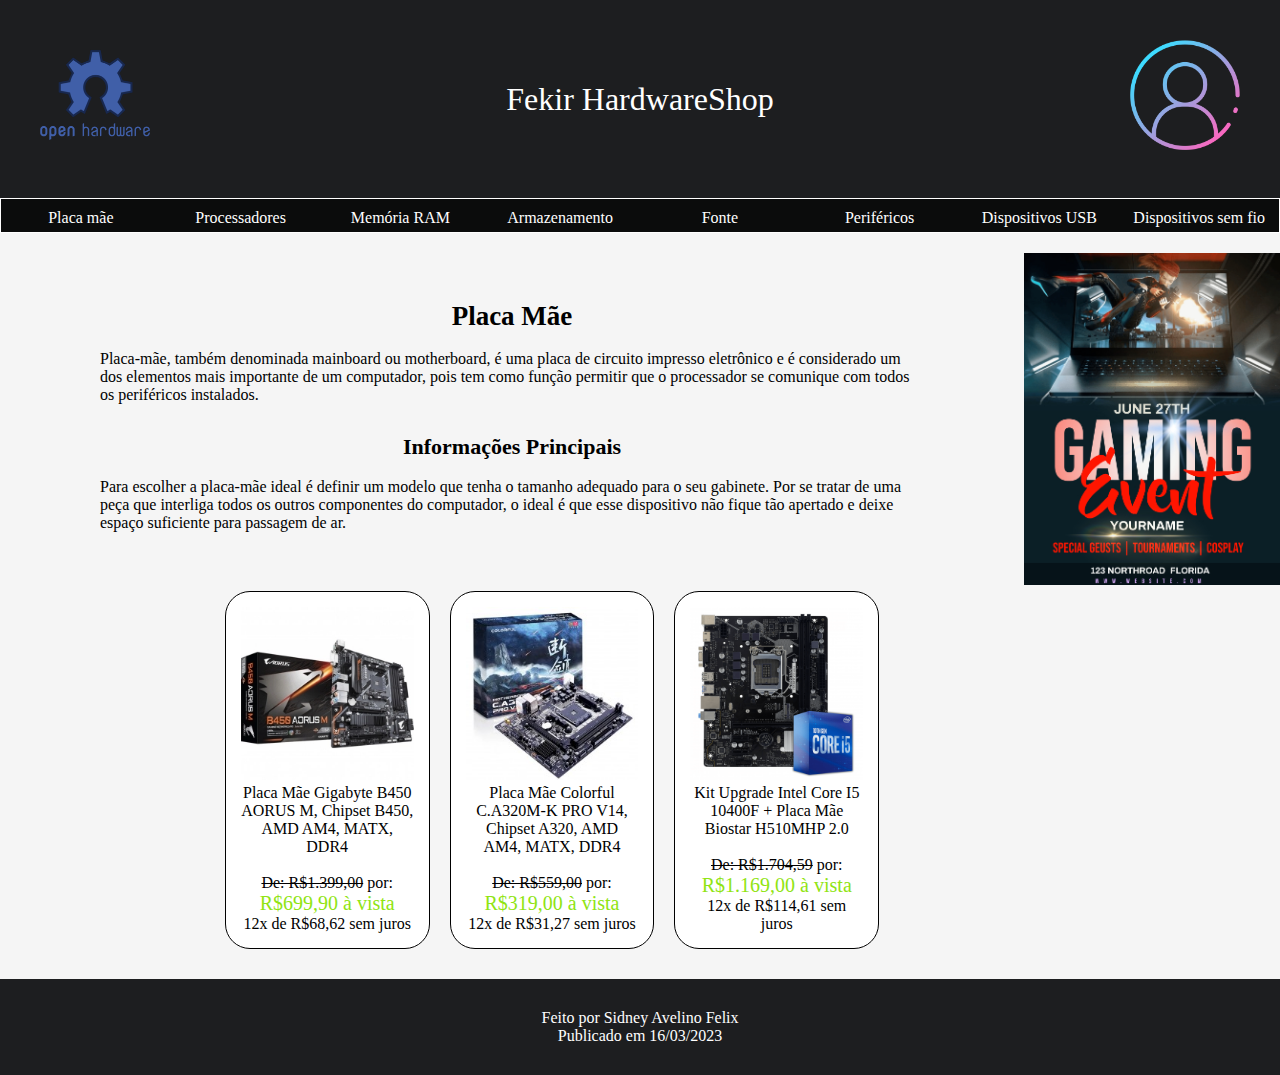
<file: index.html>
<!DOCTYPE html>
<html lang="en">
<head>
    <meta charset="UTF-8">
    <meta http-equiv="X-UA-Compatible" content="IE=edge">
    <meta name="viewport" content="width=device-width, initial-scale=1.0">
    <title>Fekir HardwareShop</title>
    <link rel="stylesheet" href="style.css">
</head>
<body>
    <header class="header">
        <section class="header1">
            <nav>
                <ul class="menu">
                    <li><a href="/" id="logo"><img src="img/logo.png" alt="logo"></a></li>
                    <li><a href="/" id="titlo">Fekir HardwareShop</a></li>
                    <li><a href="/" id="login"><img src="img/5087579.png" alt="login"></a></li>
                </ul>
            </nav>
        </section>
        <section class="header2">
            
                <nav>
                    <ul  class="menu2">
                        <li><a href="index.html" class="placa">Placa mãe</a></li>
                        <li><a href="processadores.html" class="processador">Processadores</a></li>
                        <li><a href="memoria.html">Memória RAM</a></li>
                        <li><a href="armazenamento.html">Armazenamento</a></li>
                        <li><a href="fonte.html">Fonte</a></li>
                        <li><a href="perifericos.html">Periféricos</a></li>
                        <li><a href="usb.html">Dispositivos USB</a></li>
                        <li><a href="sem_fio.html">Dispositivos sem fio</a></li>
                    </ul>
                </nav> 
            
        </section>
    </header>
    <main id="main">
        <section class="anuncio">
            <a href="/"><img src="img/anuncio.jpg" alt="anuncio"></a>
        </section>
        <div class="section1">
            <section>
                <h1>Placa Mãe</h1>
                <p>
                    Placa-mãe, também denominada mainboard ou motherboard, é uma placa de circuito impresso eletrônico e é considerado 
                    um dos elementos mais importante de um computador, pois tem como função permitir que o processador se comunique 
                    com todos os periféricos instalados.
                </p>
                <h2 class="info_prin">Informações Principais</h2>
                <p>
                    Para escolher a placa-mãe ideal é definir um modelo que tenha o tamanho adequado para o seu gabinete. Por se tratar 
                    de uma peça que interliga todos os outros componentes do computador, o ideal é que esse dispositivo não fique tão 
                    apertado e deixe espaço suficiente para passagem de ar.
                </p>
            </section>
        </div>
        <section class="section2">
            <div id="placa1">
                <img src="img/placa-mae-gigabyte-b450-aorus-m-ddr4-crossfire-am4_58797.webp" alt="placa_mae">
                <p>Placa Mãe Gigabyte B450 AORUS M, Chipset B450, AMD AM4, MATX, DDR4</p>
                <br>
                <p><del>De: R$1.399,00</del> por:</p>
                <p class="preco">R$699,90 à vista</p>
                <p>12x de R$68,62 sem juros</p>
            </div>
            <div id="placa2">
                <img src="img/placa-mae-colorful-ca320m-k-pro-v14-chipset-a320-amd-am4-matx-ddr4_155934.jpg" alt="placa_mae2">
                <p>Placa Mãe Colorful C.A320M-K PRO V14, Chipset A320, AMD AM4, MATX, DDR4</p>
                <br>
                <p><del>De: R$559,00</del> por:</p>
                <p class="preco">R$319,00 à vista</p>
                <p>12x de R$31,27 sem juros</p>
            </div>
            <div id="placa3">
                <ul>
                    <li><img src="img/kit-upgrade-intel-core-i5-10400f-placa-mae-biostar-h510mhp-20_159611.webp" alt="placa_mae3"></li>
                    <li>Kit Upgrade Intel Core I5 10400F + Placa Mãe Biostar H510MHP 2.0</li>
                    <br>
                    <li><p><del>De: R$1.704,59</del> por:</p></li>
                    <li><p class="preco">R$1.169,00 à vista</p></li>
                    <li><p>12x de R$114,61 sem juros</p></li>
                </ul>
            </div>
        </section>
    </main>
    <footer class="footer">
        <p>Feito por Sidney Avelino Felix</p>
        <p>Publicado em <time datetime="2023-03-16">16/03/2023</time></p>
    </footer>
</body>
</html>
</file>
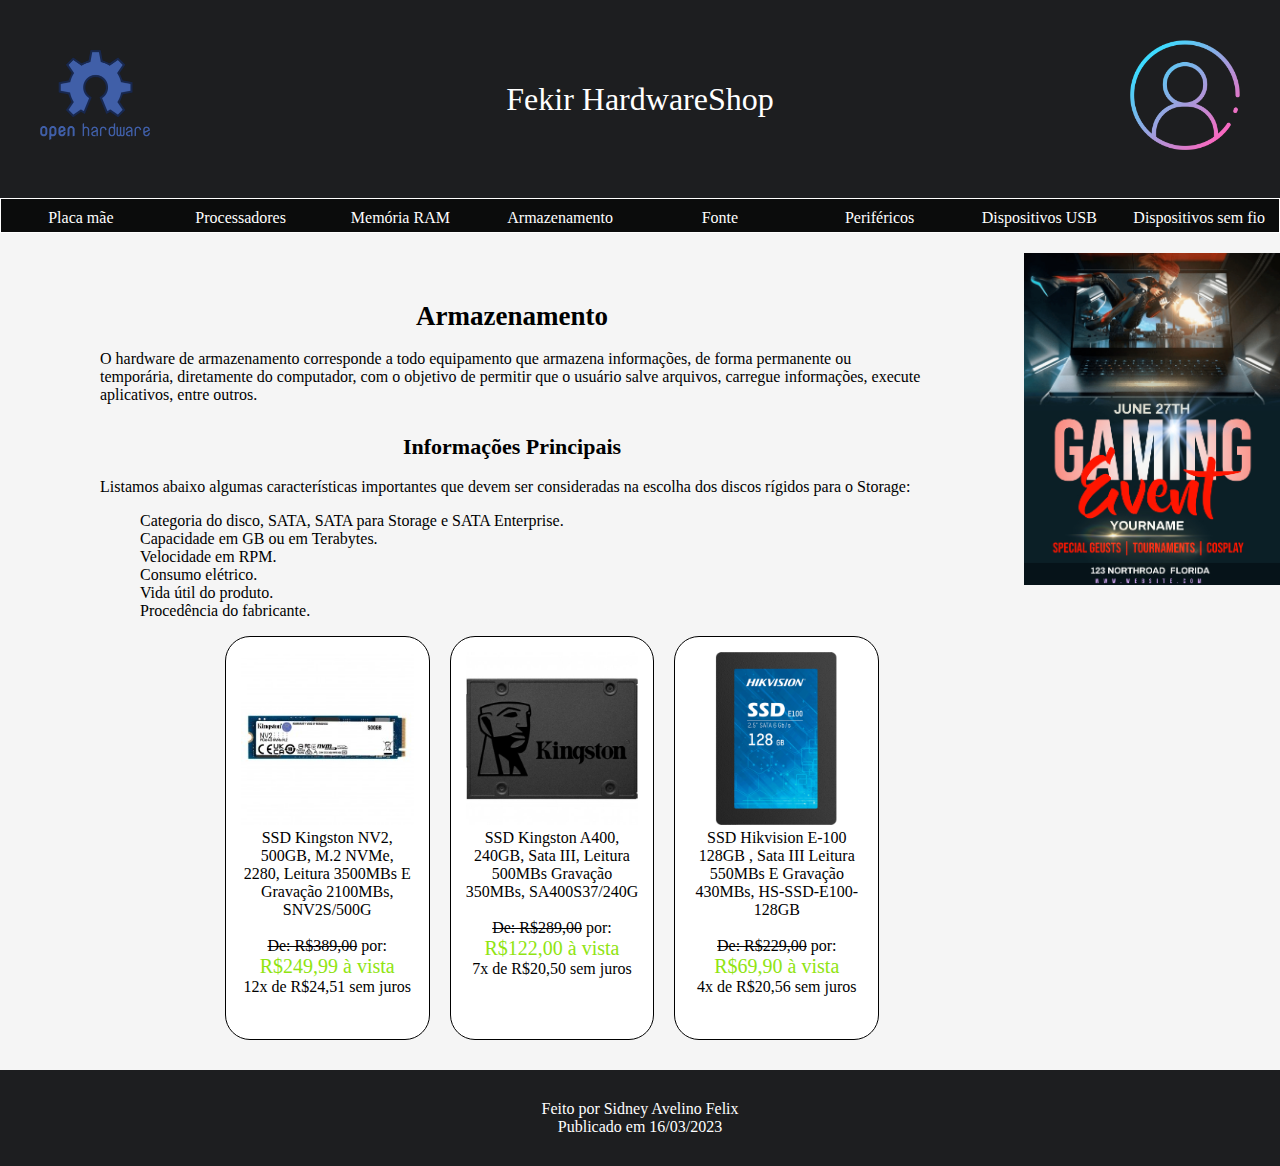
<file: armazenamento.html>
<!DOCTYPE html>
<html lang="en">
<head>
    <meta charset="UTF-8">
    <meta http-equiv="X-UA-Compatible" content="IE=edge">
    <meta name="viewport" content="width=device-width, initial-scale=1.0">
    <title>Fekir HardwareShop</title>
    <link rel="stylesheet" href="style.css">
</head>
<body>
    <header class="header">
        <section class="header1">
            <nav>
                <ul class="menu">
                    <li><a href="/" id="logo"><img src="img/logo.png" alt="logo"></a></li>
                    <li><a href="/" id="titlo">Fekir HardwareShop</a></li>
                    <li><a href="/" id="login"><img src="img/5087579.png" alt="login"></a></li>
                </ul>
            </nav>
        </section>
        <section class="header2">
            
            <nav>
                <ul  class="menu2">
                    <li><a href="index.html" class="placa">Placa mãe</a></li>
                    <li><a href="processadores.html" class="processador">Processadores</a></li>
                    <li><a href="memoria.html">Memória RAM</a></li>
                    <li><a href="armazenamento.html">Armazenamento</a></li>
                    <li><a href="fonte.html">Fonte</a></li>
                    <li><a href="perifericos.html">Periféricos</a></li>
                    <li><a href="usb.html">Dispositivos USB</a></li>
                    <li><a href="sem_fio.html">Dispositivos sem fio</a></li>
                </ul>
            </nav> 
            
        </section>
    </header>
    <main id="main">
        <section class="anuncio">
            <a href="/"><img src="img/anuncio.jpg" alt="anuncio"></a>
        </section>
        <div class="section1">
            <section>
                <h1>Armazenamento</h1>
                <p>
                    O hardware de armazenamento corresponde a todo equipamento que armazena informações, de forma permanente ou 
                    temporária, diretamente do computador, com o objetivo de permitir que o usuário salve arquivos, carregue informações, 
                    execute aplicativos, entre outros.
                </p>
                <h2 class="info_prin">Informações Principais</h2>
                <p>Listamos abaixo algumas características importantes que devem ser consideradas na escolha dos discos rígidos para o Storage:</p>
                <ol>
                    <li>Categoria do disco, SATA, SATA para Storage e SATA Enterprise.</li>
                    <li>Capacidade em GB ou em Terabytes.</li>
                    <li>Velocidade em RPM.</li>
                    <li>Consumo elétrico.</li>
                    <li>Vida útil do produto.</li>
                    <li>Procedência do fabricante.</li>
                </ol>
            </section>
        </div>
        <section class="section2">
            <div id="placa1">
                <img src="img/armazen/ssd-kingston-nv2-500gb-m2-nvme-2280-leitura-3500mbs-e-gravacao-2100mbs-snv2s500g_154165.jpg" alt="placa_mae">
                <p>SSD Kingston NV2, 500GB, M.2 NVMe, 2280, Leitura 3500MBs E Gravação 2100MBs, SNV2S/500G</p>
                <br>
                <p><del>De: R$389,00</del> por:</p>
                <p class="preco">R$249,99 à vista</p>
                <p>12x de R$24,51 sem juros</p>
            </div>
            <div id="placa2">
                <img src="img/armazen/ssd-kingston-a400-240gb-sa400s37240g-sata-iii-leitura-500mbs-gravacao-350mbs_37616.webp" alt="placa_mae2">
                <p>SSD Kingston A400, 240GB, Sata III, Leitura 500MBs Gravação 350MBs, SA400S37/240G</p>
                <br>
                <p><del>De: R$289,00</del> por:</p>
                <p class="preco">R$122,00 à vista</p>
                <p>7x de R$20,50 sem juros</p>
            </div>
            <div id="placa3">
                <ul>
                    <li><img src="img/armazen/ssd-hikvision-hs-e100-128gb_100480.webp" alt="placa_mae3"></li>
                    <li>SSD Hikvision E-100 128GB , Sata III Leitura 550MBs E Gravação 430MBs, HS-SSD-E100-128GB</li>
                    <br>
                    <li><p><del>De: R$229,00</del> por:</p></li>
                    <li><p class="preco">R$69,90 à vista</p></li>
                    <li><p>4x de R$20,56 sem juros</p></li>
                </ul>
            </div>
        </section>
    </main>
    <footer class="footer">
        <p>Feito por Sidney Avelino Felix</p>
        <p>Publicado em <time datetime="2023-03-16">16/03/2023</time></p>
    </footer>
</body>
</html>
</file>
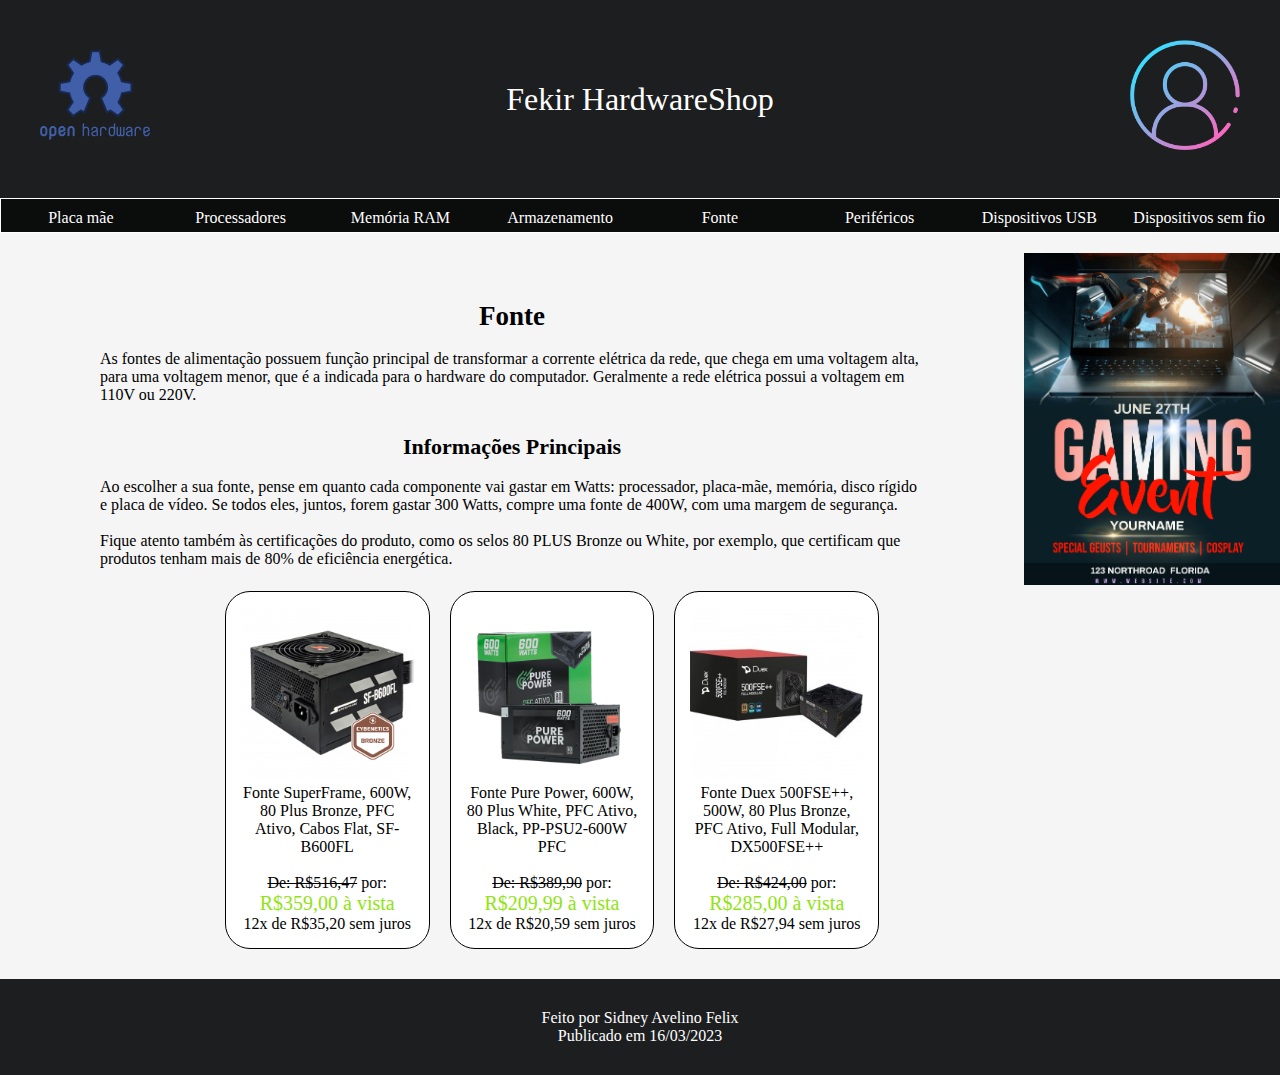
<file: fonte.html>
<!DOCTYPE html>
<html lang="en">
<head>
    <meta charset="UTF-8">
    <meta http-equiv="X-UA-Compatible" content="IE=edge">
    <meta name="viewport" content="width=device-width, initial-scale=1.0">
    <title>Fekir HardwareShop</title>
    <link rel="stylesheet" href="style.css">
</head>
<body>
    <header class="header">
        <section class="header1">
            <nav>
                <ul class="menu">
                    <li><a href="/" id="logo"><img src="img/logo.png" alt="logo"></a></li>
                    <li><a href="/" id="titlo">Fekir HardwareShop</a></li>
                    <li><a href="/" id="login"><img src="img/5087579.png" alt="login"></a></li>
                </ul>
            </nav>
        </section>
        <section class="header2">
            
            <nav>
                <ul  class="menu2">
                    <li><a href="index.html" class="placa">Placa mãe</a></li>
                    <li><a href="processadores.html" class="processador">Processadores</a></li>
                    <li><a href="memoria.html">Memória RAM</a></li>
                    <li><a href="armazenamento.html">Armazenamento</a></li>
                    <li><a href="fonte.html">Fonte</a></li>
                    <li><a href="perifericos.html">Periféricos</a></li>
                    <li><a href="usb.html">Dispositivos USB</a></li>
                    <li><a href="sem_fio.html">Dispositivos sem fio</a></li>
                </ul>
            </nav> 
            
        </section>
    </header>
    <main id="main">
        <section class="anuncio">
            <a href="/"><img src="img/anuncio.jpg" alt="anuncio"></a>
        </section>
        <div class="section1">
            <section>
                <h1>Fonte</h1>
                <p>
                    As fontes de alimentação possuem função principal de transformar a corrente elétrica da rede, 
                    que chega em uma voltagem alta, para uma voltagem menor, que é a indicada para o hardware do 
                    computador. Geralmente a rede elétrica possui a voltagem em 110V ou 220V.
                </p>
                <h2 class="info_prin">Informações Principais</h2>
                <p>
                    Ao escolher a sua fonte, pense em quanto cada componente vai gastar em Watts: processador, 
                    placa-mãe, memória, disco rígido e placa de vídeo. Se todos eles, juntos, forem gastar 300 
                    Watts, compre uma fonte de 400W, com uma margem de segurança.
                    <br>
                    <br>
                    Fique atento também às certificações do produto, como os selos 80 PLUS Bronze ou White, por exemplo, que certificam que produtos tenham mais de 80% de eficiência energética.
                </p>
            </section>
        </div>
        <section class="section2">
            <div id="placa1">
                <img src="img/fonte/fonte-superframe-sf-b600fl-600w-80-plus-pfc-ativo-modular-sf-b600fl_139441.webp" alt="placa_mae">
                <p>Fonte SuperFrame, 600W, 80 Plus Bronze, PFC Ativo, Cabos Flat, SF-B600FL</p>
                <br>
                <p><del>De: R$516,47</del> por:</p>
                <p class="preco">R$359,00 à vista</p>
                <p>12x de R$35,20 sem juros</p>
            </div>
            <div id="placa2">
                <img src="img/fonte/fonte-pure-power-600w-pfc-ativo-black-pp-psu2-600w-pfc_162976.webp" alt="placa_mae2">
                <p>Fonte Pure Power, 600W, 80 Plus White, PFC Ativo, Black, PP-PSU2-600W PFC</p>
                <br>
                <p><del>De: R$389,90</del> por:</p>
                <p class="preco">R$209,99 à vista</p>
                <p>12x de R$20,59 sem juros</p>
            </div>
            <div id="placa3">
                <ul>
                    <li><img src="img/fonte/fonte-duex-500fse-500w-80-plus-bronze-pfc-ativo-full-modular-dx500fse_155179.jpg" alt="placa_mae3"></li>
                    <li>Fonte Duex 500FSE++, 500W, 80 Plus Bronze, PFC Ativo, Full Modular, DX500FSE++</li>
                    <br>
                    <li><p><del>De: R$424,00</del> por:</p></li>
                    <li><p class="preco">R$285,00 à vista</p></li>
                    <li><p>12x de R$27,94 sem juros</p></li>
                </ul>
            </div>
        </section>
    </main>
    <footer class="footer">
        <p>Feito por Sidney Avelino Felix</p>
        <p>Publicado em <time datetime="2023-03-16">16/03/2023</time></p>
    </footer>
</body>
</html>
</file>
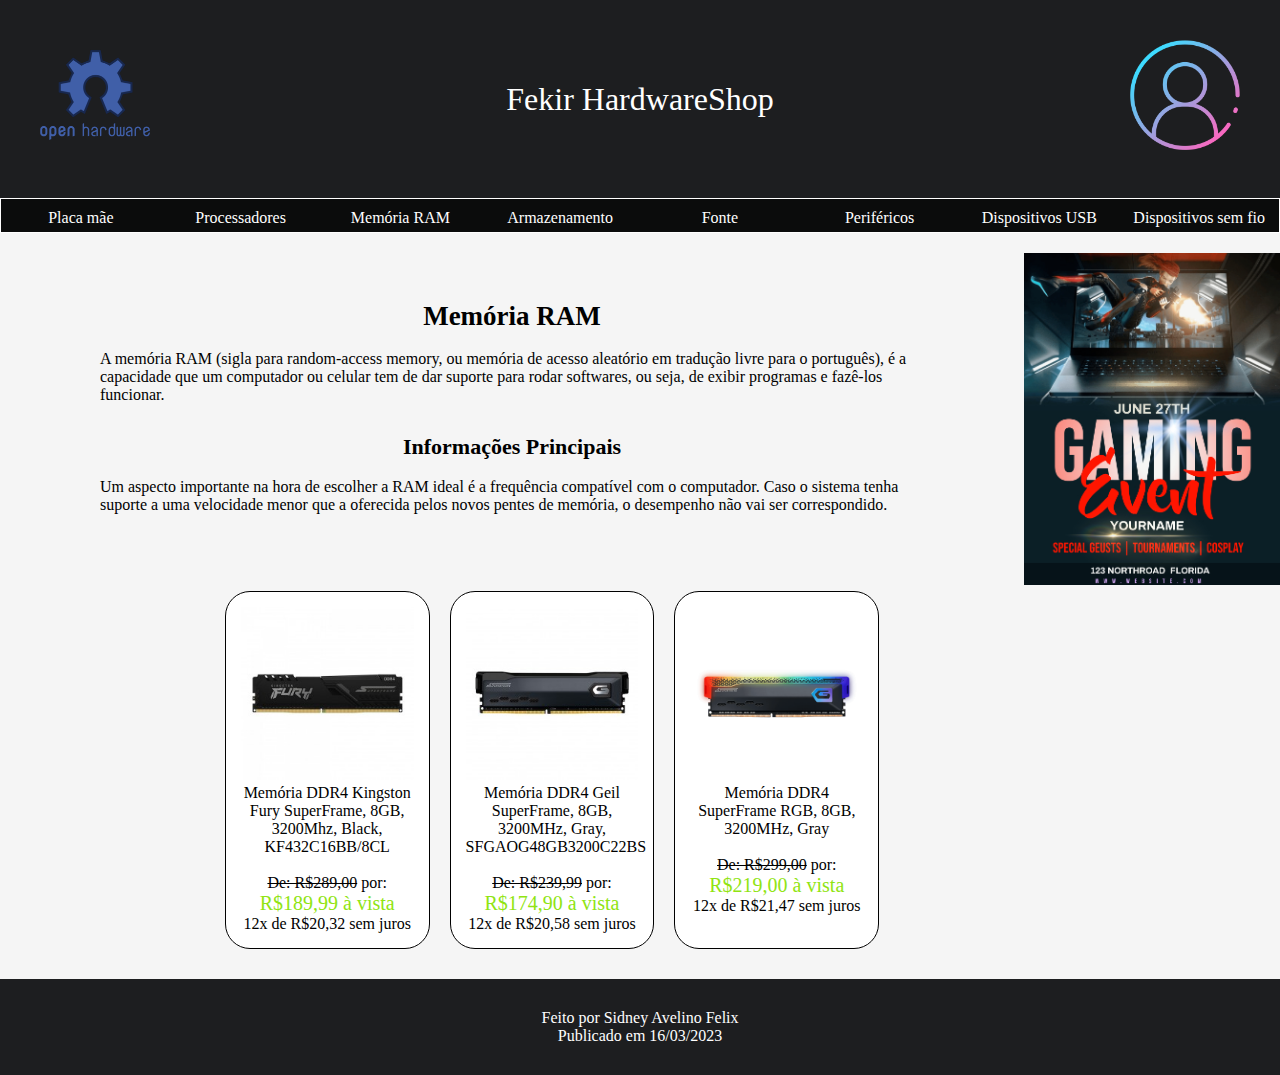
<file: memoria.html>
<!DOCTYPE html>
<html lang="en">
<head>
    <meta charset="UTF-8">
    <meta http-equiv="X-UA-Compatible" content="IE=edge">
    <meta name="viewport" content="width=device-width, initial-scale=1.0">
    <title>Fekir HardwareShop</title>
    <link rel="stylesheet" href="style.css">
</head>
<body>
    <header class="header">
        <section class="header1">
            <nav>
                <ul class="menu">
                    <li><a href="/" id="logo"><img src="img/logo.png" alt="logo"></a></li>
                    <li><a href="/" id="titlo">Fekir HardwareShop</a></li>
                    <li><a href="/" id="login"><img src="img/5087579.png" alt="login"></a></li>
                </ul>
            </nav>
        </section>
        <section class="header2">
            
            <nav>
                <ul  class="menu2">
                    <li><a href="index.html" class="placa">Placa mãe</a></li>
                    <li><a href="processadores.html" class="processador">Processadores</a></li>
                    <li><a href="memoria.html">Memória RAM</a></li>
                    <li><a href="armazenamento.html">Armazenamento</a></li>
                    <li><a href="fonte.html">Fonte</a></li>
                    <li><a href="perifericos.html">Periféricos</a></li>
                    <li><a href="usb.html">Dispositivos USB</a></li>
                    <li><a href="sem_fio.html">Dispositivos sem fio</a></li>
                </ul>
            </nav> 
            
        </section>
    </header>
    <main id="main">
        <section class="anuncio">
            <a href="/"><img src="img/anuncio.jpg" alt="anuncio"></a>
        </section>
        <div class="section1">
            <section>
                <h1>Memória RAM</h1>
                <p>
                    A memória RAM (sigla para random-access memory, ou memória de acesso aleatório em tradução 
                    livre para o português), é a capacidade que um computador ou celular tem de dar suporte para 
                    rodar softwares, ou seja, de exibir programas e fazê-los funcionar.
                </p>
                <h2 class="info_prin">Informações Principais</h2>
                <p>
                    Um aspecto importante na hora de escolher a RAM ideal é a frequência compatível com o 
                    computador. Caso o sistema tenha suporte a uma velocidade menor que a oferecida pelos novos 
                    pentes de memória, o desempenho não vai ser correspondido.
                </p>
            </section>
        </div>
        <section class="section2">
            <div id="placa1">
                <img src="img/ram/memoria-ddr4-kingston-fury-superframe-8gb-3200mhz-black-kf432c16bb8cl_155085.jpg" alt="placa_mae">
                <p>Memória DDR4 Kingston Fury SuperFrame, 8GB, 3200Mhz, Black, KF432C16BB/8CL</p>
                <br>
                <p><del>De: R$289,00</del> por:</p>
                <p class="preco">R$189,99 à vista</p>
                <p>12x de R$20,32 sem juros</p>
            </div>
            <div id="placa2">
                <img src="img/ram/memoria-ddr4-geil-superframe-8gb-3200mhz-gray-sfgaog48gb3200c22bs_143289.jpg" alt="placa_mae2">
                <p>Memória DDR4 Geil SuperFrame, 8GB, 3200MHz, Gray, SFGAOG48GB3200C22BS</p>
                <br>
                <p><del>De: R$239,99</del> por:</p>
                <p class="preco">R$174,90 à vista</p>
                <p>12x de R$20,58 sem juros</p>
            </div>
            <div id="placa3">
                <ul>
                    <li><img src="img/ram/memoria-ddr4-superframe-rgb-8gb-3200mhz-gray-sfgaosg48gb3200c22bsc_149183.webp" alt="placa_mae3"></li>
                    <li>Memória DDR4 SuperFrame RGB, 8GB, 3200MHz, Gray</li>
                    <br>
                    <li><p><del>De: R$299,00</del> por:</p></li>
                    <li><p class="preco">R$219,00 à vista</p></li>
                    <li><p>12x de R$21,47 sem juros</p></li>
                </ul>
            </div>
        </section>
    </main>
    <footer class="footer">
        <p>Feito por Sidney Avelino Felix</p>
        <p>Publicado em <time datetime="2023-03-16">16/03/2023</time></p>
    </footer>
</body>
</html>
</file>
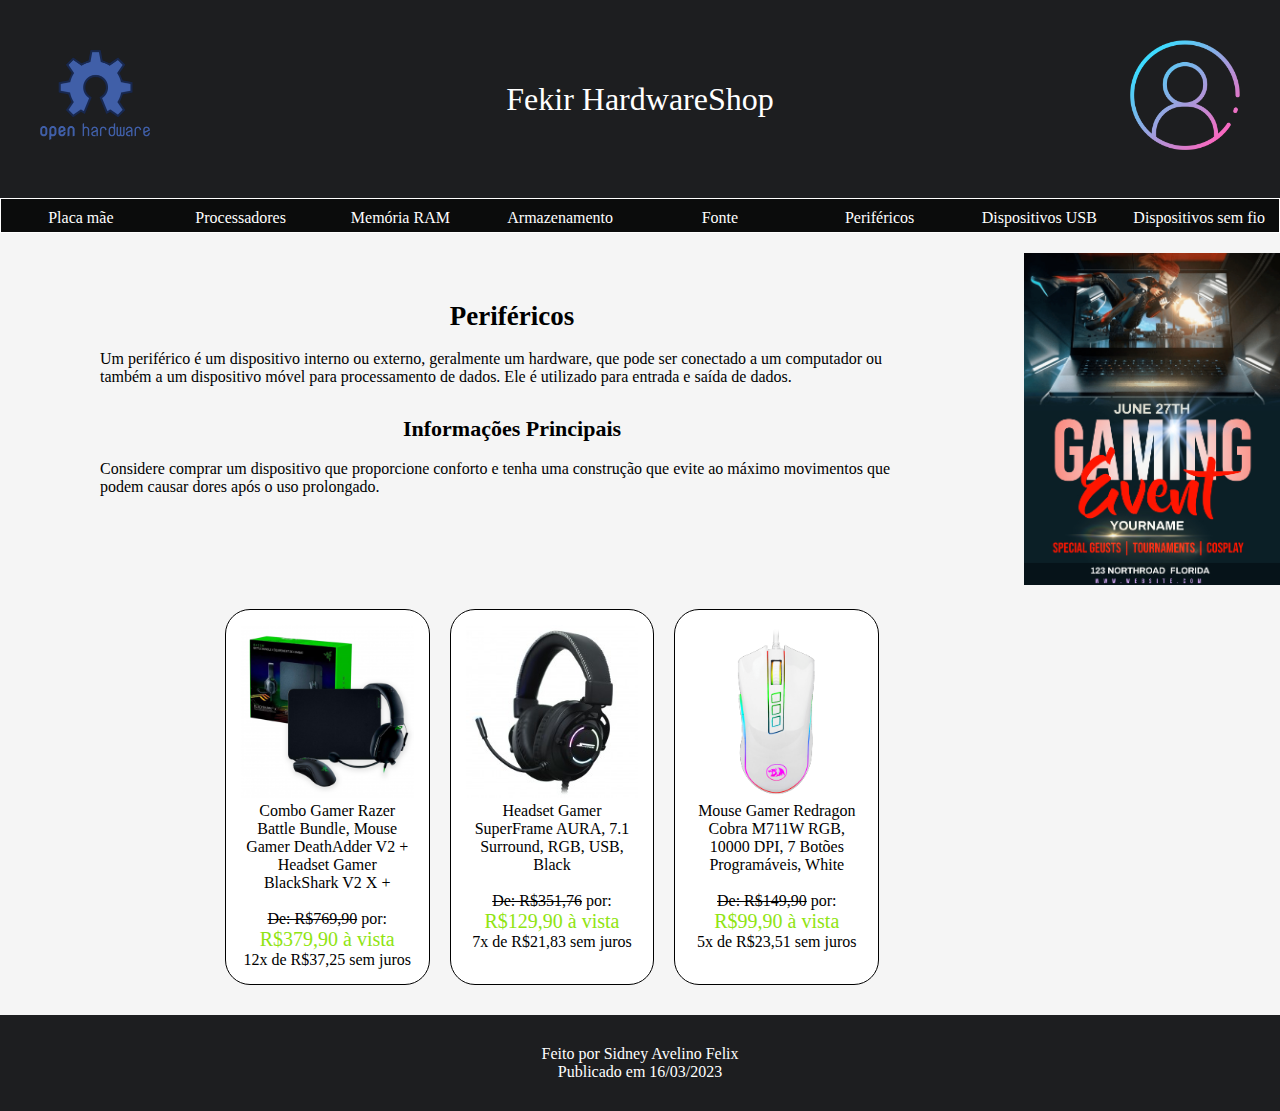
<file: perifericos.html>
<!DOCTYPE html>
<html lang="en">
<head>
    <meta charset="UTF-8">
    <meta http-equiv="X-UA-Compatible" content="IE=edge">
    <meta name="viewport" content="width=device-width, initial-scale=1.0">
    <title>Fekir HardwareShop</title>
    <link rel="stylesheet" href="style.css">
</head>
<body>
    <header class="header">
        <section class="header1">
            <nav>
                <ul class="menu">
                    <li><a href="/" id="logo"><img src="img/logo.png" alt="logo"></a></li>
                    <li><a href="/" id="titlo">Fekir HardwareShop</a></li>
                    <li><a href="/" id="login"><img src="img/5087579.png" alt="login"></a></li>
                </ul>
            </nav>
        </section>
        <section class="header2">
            
            <nav>
                <ul  class="menu2">
                    <li><a href="index.html" class="placa">Placa mãe</a></li>
                    <li><a href="processadores.html" class="processador">Processadores</a></li>
                    <li><a href="memoria.html">Memória RAM</a></li>
                    <li><a href="armazenamento.html">Armazenamento</a></li>
                    <li><a href="fonte.html">Fonte</a></li>
                    <li><a href="perifericos.html">Periféricos</a></li>
                    <li><a href="usb.html">Dispositivos USB</a></li>
                    <li><a href="sem_fio.html">Dispositivos sem fio</a></li>
                </ul>
            </nav> 
            
        </section>
    </header>
    <main id="main">
        <section class="anuncio">
            <a href="/"><img src="img/anuncio.jpg" alt="anuncio"></a>
        </section>
        <div class="section1">
            <section>
                <h1>Periféricos</h1>
                <p>
                    Um periférico é um dispositivo interno ou externo, geralmente um hardware, que pode ser 
                    conectado a um computador ou também a um dispositivo móvel para processamento de dados. 
                    Ele é utilizado para entrada e saída de dados.
                </p>
                <h2 class="info_prin">Informações Principais</h2>
                <p>
                    Considere comprar um dispositivo que proporcione conforto e tenha uma construção que evite ao máximo movimentos 
                    que podem causar dores após o uso prolongado.
                </p>
            </section>
        </div>
        <section class="section2">
            <div id="placa1">
                <img src="img/perif/combo-gamer-razer-battle-bundle-mouse-gamer-deathadder-v2-headset-gamer-blackshark-v2-x-mousepad-gigantus-v2-black-rz85-03240100-b3u1_159565.webp" alt="placa_mae">
                <p>Combo Gamer Razer Battle Bundle, Mouse Gamer DeathAdder V2 + Headset Gamer BlackShark V2 X +</p>
                <br>
                <p><del>De: R$769,90</del> por:</p>
                <p class="preco">R$379,90 à vista</p>
                <p>12x de R$37,25 sem juros</p>
            </div>
            <div id="placa2">
                <img src="img/perif/headset-gamer-superframe-aura-71-surround-rgb-usb-black_131622.jpg" alt="placa_mae2">
                <p>Headset Gamer SuperFrame AURA, 7.1 Surround, RGB, USB, Black</p>
                <br>
                <p><del>De: R$351,76</del> por:</p>
                <p class="preco">R$129,90 à vista</p>
                <p>7x de R$21,83 sem juros</p>
            </div>
            <div id="placa3">
                <ul>
                    <li><img src="img/perif/mouse-gamer-redragon-cobra-m711-rgb-10000-dpi-7-botoes-programaveis-white_114701.webp" alt="placa_mae3"></li>
                    <li>Mouse Gamer Redragon Cobra M711W RGB, 10000 DPI, 7 Botões Programáveis, White</li>
                    <br>
                    <li><p><del>De: R$149,90</del> por:</p></li>
                    <li><p class="preco">R$99,90 à vista</p></li>
                    <li><p>5x de R$23,51 sem juros</p></li>
                </ul>
            </div>
        </section>
    </main>
    <footer class="footer">
        <p>Feito por Sidney Avelino Felix</p>
        <p>Publicado em <time datetime="2023-03-16">16/03/2023</time></p>
    </footer>
</body>
</html>
</file>
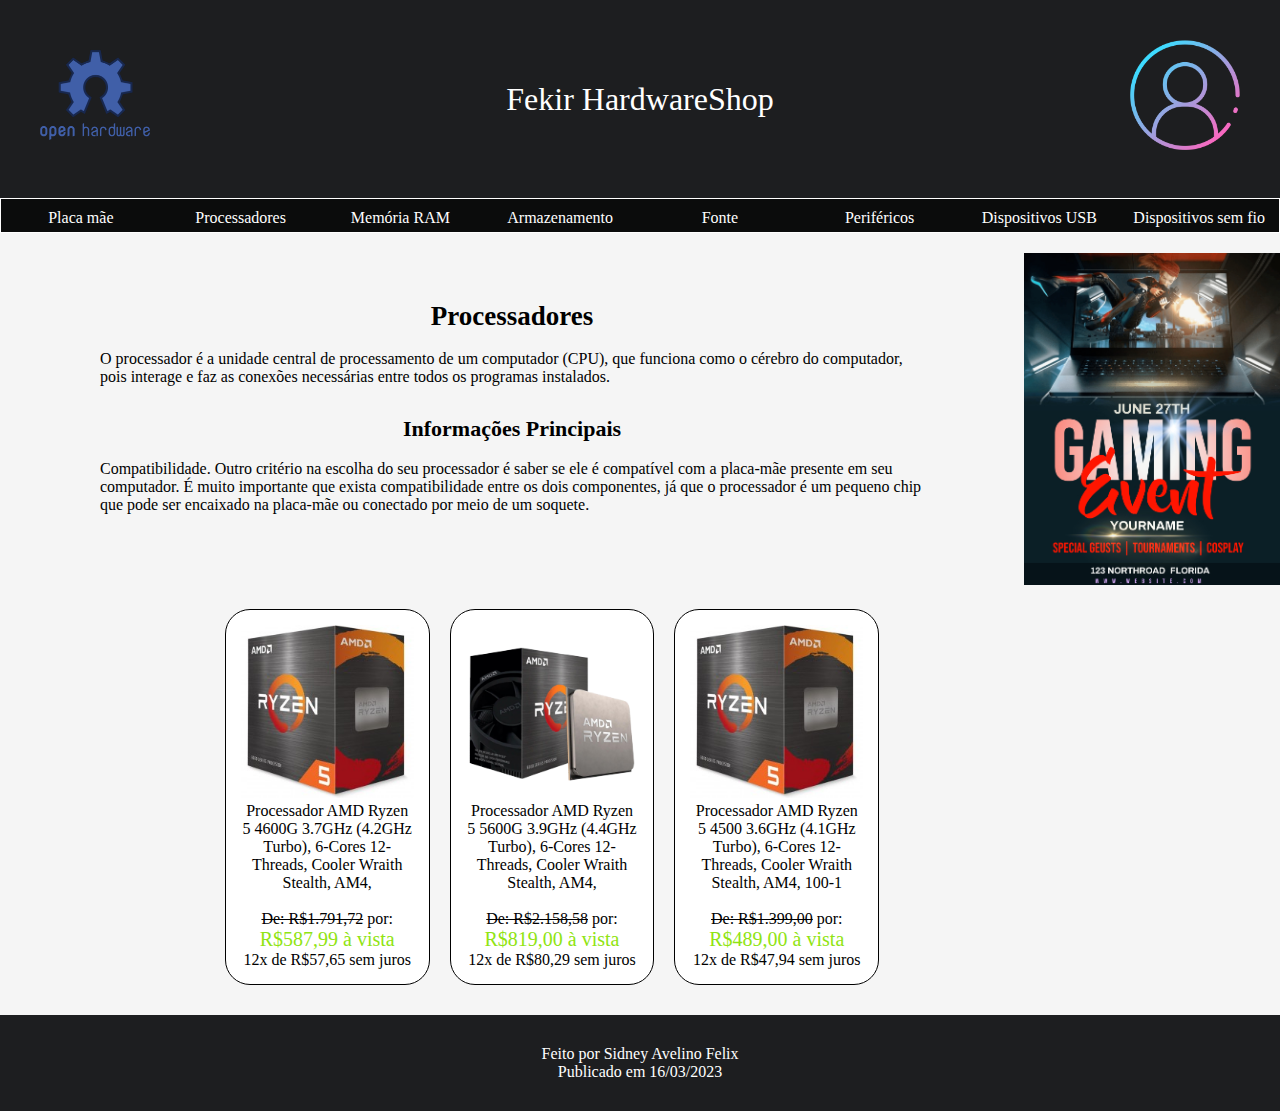
<file: processadores.html>
<!DOCTYPE html>
<html lang="en">
<head>
    <meta charset="UTF-8">
    <meta http-equiv="X-UA-Compatible" content="IE=edge">
    <meta name="viewport" content="width=device-width, initial-scale=1.0">
    <title>Fekir HardwareShop</title>
    <link rel="stylesheet" href="style.css">
</head>
<body>
    <header class="header">
        <section class="header1">
            <nav>
                <ul class="menu">
                    <li><a href="/" id="logo"><img src="img/logo.png" alt="logo"></a></li>
                    <li><a href="/" id="titlo">Fekir HardwareShop</a></li>
                    <li><a href="/" id="login"><img src="img/5087579.png" alt="login"></a></li>
                </ul>
            </nav>
        </section>
        <section class="header2">
            
            <nav>
                <ul  class="menu2">
                    <li><a href="index.html" class="placa">Placa mãe</a></li>
                    <li><a href="processadores.html" class="processador">Processadores</a></li>
                    <li><a href="memoria.html">Memória RAM</a></li>
                    <li><a href="armazenamento.html">Armazenamento</a></li>
                    <li><a href="fonte.html">Fonte</a></li>
                    <li><a href="perifericos.html">Periféricos</a></li>
                    <li><a href="usb.html">Dispositivos USB</a></li>
                    <li><a href="sem_fio.html">Dispositivos sem fio</a></li>
                </ul>
            </nav> 
            
        </section>
    </header>
    <main id="main">
        <section class="anuncio">
            <a href="/"><img src="img/anuncio.jpg" alt="anuncio"></a>
        </section>
        <div class="section1">
            <section>
                <h1>Processadores</h1>
                <p>
                    O processador é a unidade central de processamento de um computador (CPU), que funciona como o 
                    cérebro do computador, pois interage e faz as conexões necessárias entre todos os programas 
                    instalados.
                </p>
                <h2 class="info_prin">Informações Principais</h2>
                <p>
                    Compatibilidade. Outro critério na escolha do seu processador é saber se ele é compatível com a 
                    placa-mãe presente em seu computador. É muito importante que exista compatibilidade entre os 
                    dois componentes, já que o processador é um pequeno chip que pode ser encaixado na placa-mãe 
                    ou conectado por meio de um soquete.
                </p>
            </section>
        </div>
        <section class="section2">
            <div id="placa1">
                <img src="img/processador-amd-ryzen-5-4600g-37ghz-42ghz-turbo-6-cores-12-threads-cooler-wraith-stealth-am4-100-100000147box_141665.jpg" alt="processador">
                <p>Processador AMD Ryzen 5 4600G 3.7GHz (4.2GHz Turbo), 6-Cores 12-Threads, Cooler Wraith Stealth, AM4,</p>
                <br>
                <p><del>De: R$1.791,72</del> por:</p>
                <p class="preco">R$587,99 à vista</p>
                <p>12x de R$57,65 sem juros</p>
            </div>
            <div id="placa2">
                <img src="img/processador-amd-ryzen-5-5600g-39ghz-44ghz-turbo-6-cores-12-threads-cooler-wraith-stealth-am4-com-video-integrado-100-100000252box_139054.webp" alt="processador2">
                <p>Processador AMD Ryzen 5 5600G 3.9GHz (4.4GHz Turbo), 6-Cores 12-Threads, Cooler Wraith Stealth, AM4,</p>
                <br>
                <p><del>De: R$2.158,58</del> por:</p>
                <p class="preco">R$819,00 à vista</p>
                <p>12x de R$80,29 sem juros</p>
            </div>
            <div id="placa3">
                <ul>
                    <li><img src="img/processador-amd-ryzen-5-4600g-37ghz-42ghz-turbo-6-cores-12-threads-cooler-wraith-stealth-am4-100-100000147box_141665.jpg" alt="processador3"></li>
                    <li>Processador AMD Ryzen 5 4500 3.6GHz (4.1GHz Turbo), 6-Cores 12-Threads, Cooler Wraith Stealth, AM4, 100-1</li>
                    <br>
                    <li><p><del>De: R$1.399,00</del> por:</p></li>
                    <li><p class="preco">R$489,00 à vista</p></li>
                    <li><p>12x de R$47,94 sem juros</p></li>
                </ul>
            </div>
        </section>
    </main>
    <footer class="footer">
        <p>Feito por Sidney Avelino Felix</p>
        <p>Publicado em <time datetime="2023-03-16">16/03/2023</time></p>
    </footer>
</body>
</html>
</file>
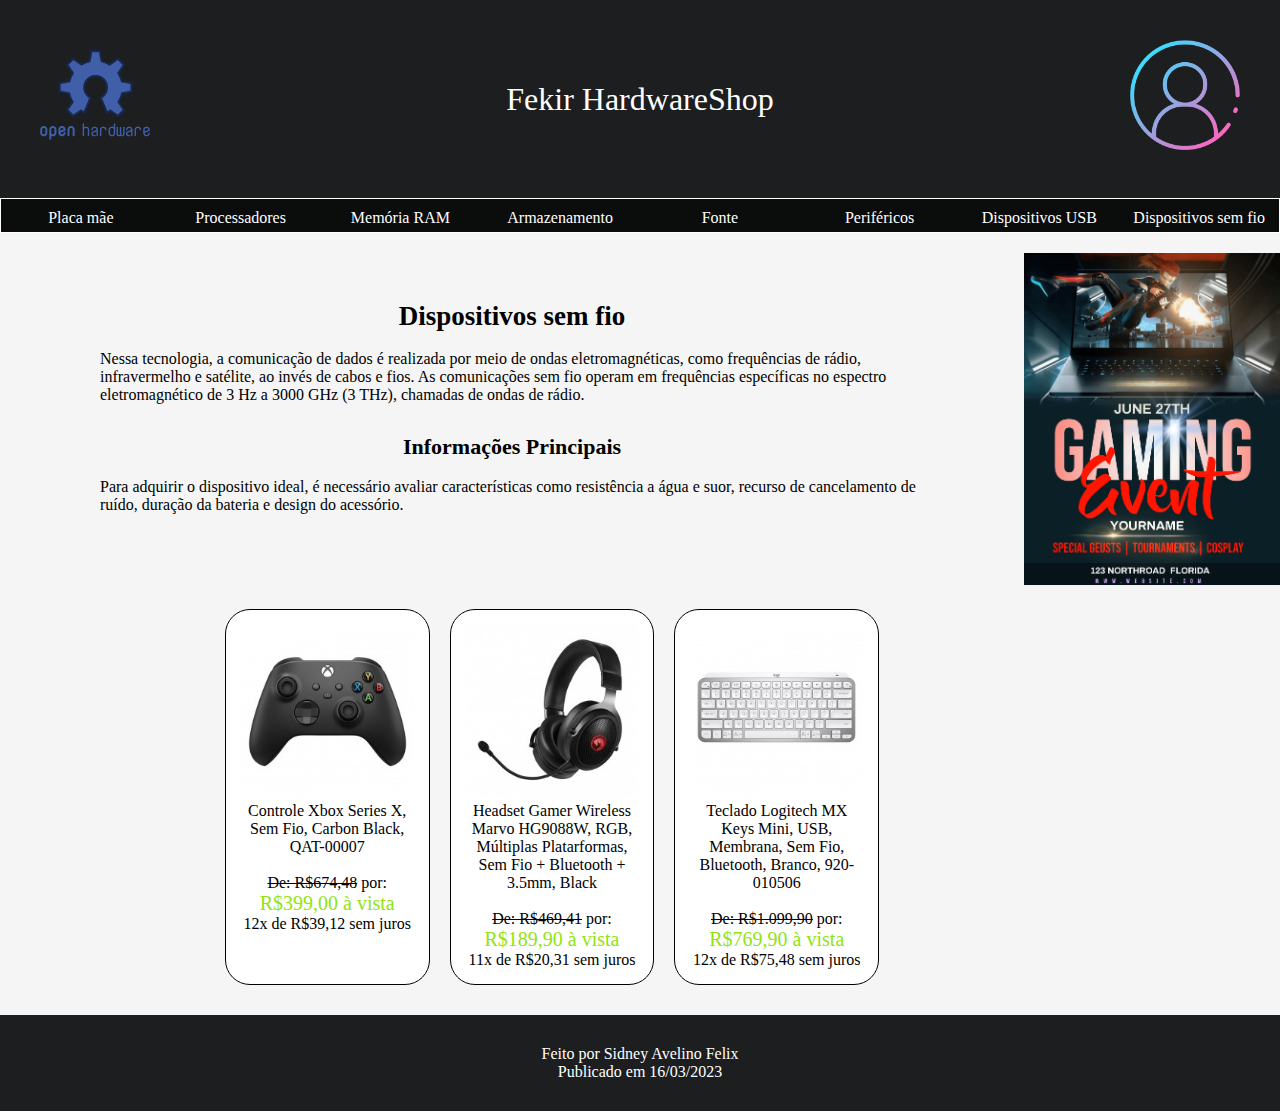
<file: sem_fio.html>
<!DOCTYPE html>
<html lang="en">
<head>
    <meta charset="UTF-8">
    <meta http-equiv="X-UA-Compatible" content="IE=edge">
    <meta name="viewport" content="width=device-width, initial-scale=1.0">
    <title>Fekir HardwareShop</title>
    <link rel="stylesheet" href="style.css">
</head>
<body>
    <header class="header">
        <section class="header1">
            <nav>
                <ul class="menu">
                    <li><a href="/" id="logo"><img src="img/logo.png" alt="logo"></a></li>
                    <li><a href="/" id="titlo">Fekir HardwareShop</a></li>
                    <li><a href="/" id="login"><img src="img/5087579.png" alt="login"></a></li>
                </ul>
            </nav>
        </section>
        <section class="header2">
            
            <nav>
                <ul  class="menu2">
                    <li><a href="index.html" class="placa">Placa mãe</a></li>
                    <li><a href="processadores.html" class="processador">Processadores</a></li>
                    <li><a href="memoria.html">Memória RAM</a></li>
                    <li><a href="armazenamento.html">Armazenamento</a></li>
                    <li><a href="fonte.html">Fonte</a></li>
                    <li><a href="perifericos.html">Periféricos</a></li>
                    <li><a href="usb.html">Dispositivos USB</a></li>
                    <li><a href="sem_fio.html">Dispositivos sem fio</a></li>
                </ul>
            </nav> 
            
        </section>
    </header>
    <main id="main">
        <section class="anuncio">
            <a href="/"><img src="img/anuncio.jpg" alt="anuncio"></a>
        </section>
        <div class="section1">
            <section>
                <h1>Dispositivos sem fio</h1>
                <p>
                    Nessa tecnologia, a comunicação de dados é realizada por meio de ondas eletromagnéticas, como frequências de rádio, 
                    infravermelho e satélite, ao invés de cabos e fios. As comunicações sem fio operam em frequências específicas no 
                    espectro eletromagnético de 3 Hz a 3000 GHz (3 THz), chamadas de ondas de rádio.
                </p>
                <h2 class="info_prin">Informações Principais</h2>
                <p>
                    Para adquirir o dispositivo ideal, é necessário avaliar características como resistência a água e suor, recurso de 
                    cancelamento de ruído, duração da bateria e design do acessório.
                </p>
            </section>
        </div>
        <section class="section2">
            <div id="placa1">
                <img src="img/sfio/controle-xbox-series-x-sem-fio-carbon-black-qat-00007_162875.jpg" alt="placa_mae">
                <p>Controle Xbox Series X, Sem Fio, Carbon Black, QAT-00007</p>
                <br>
                <p><del>De: R$674,48</del> por:</p>
                <p class="preco">R$399,00 à vista</p>
                <p>12x de R$39,12 sem juros</p>
            </div>
            <div id="placa2">
                <img src="img/sfio/headset-gamer-marvo-hg9088w-rgb-multiplas-platarformas-wirelessbluetooth35mm-black_152721.jpg" alt="placa_mae2">
                <p>Headset Gamer Wireless Marvo HG9088W, RGB, Múltiplas Platarformas, Sem Fio + Bluetooth + 3.5mm, Black</p>
                <br>
                <p><del>De: R$469,41</del> por:</p>
                <p class="preco">R$189,90 à vista</p>
                <p>11x de R$20,31 sem juros</p>
            </div>
            <div id="placa3">
                <ul>
                    <li><img src="img/sfio/teclado-logitech-mx-keys-mini-usb-membrana-sem-fio-bluetooth-branco-920-010506_164557.jpg" alt="placa_mae3"></li>
                    <li>Teclado Logitech MX Keys Mini, USB, Membrana, Sem Fio, Bluetooth, Branco, 920-010506</li>
                    <br>
                    <li><p><del>De: R$1.099,90</del> por:</p></li>
                    <li><p class="preco">R$769,90 à vista</p></li>
                    <li><p>12x de R$75,48 sem juros</p></li>
                </ul>
            </div>
        </section>
    </main>
    <footer class="footer">
        <p>Feito por Sidney Avelino Felix</p>
        <p>Publicado em <time datetime="2023-03-16">16/03/2023</time></p>
    </footer>
</body>
</html>
</file>
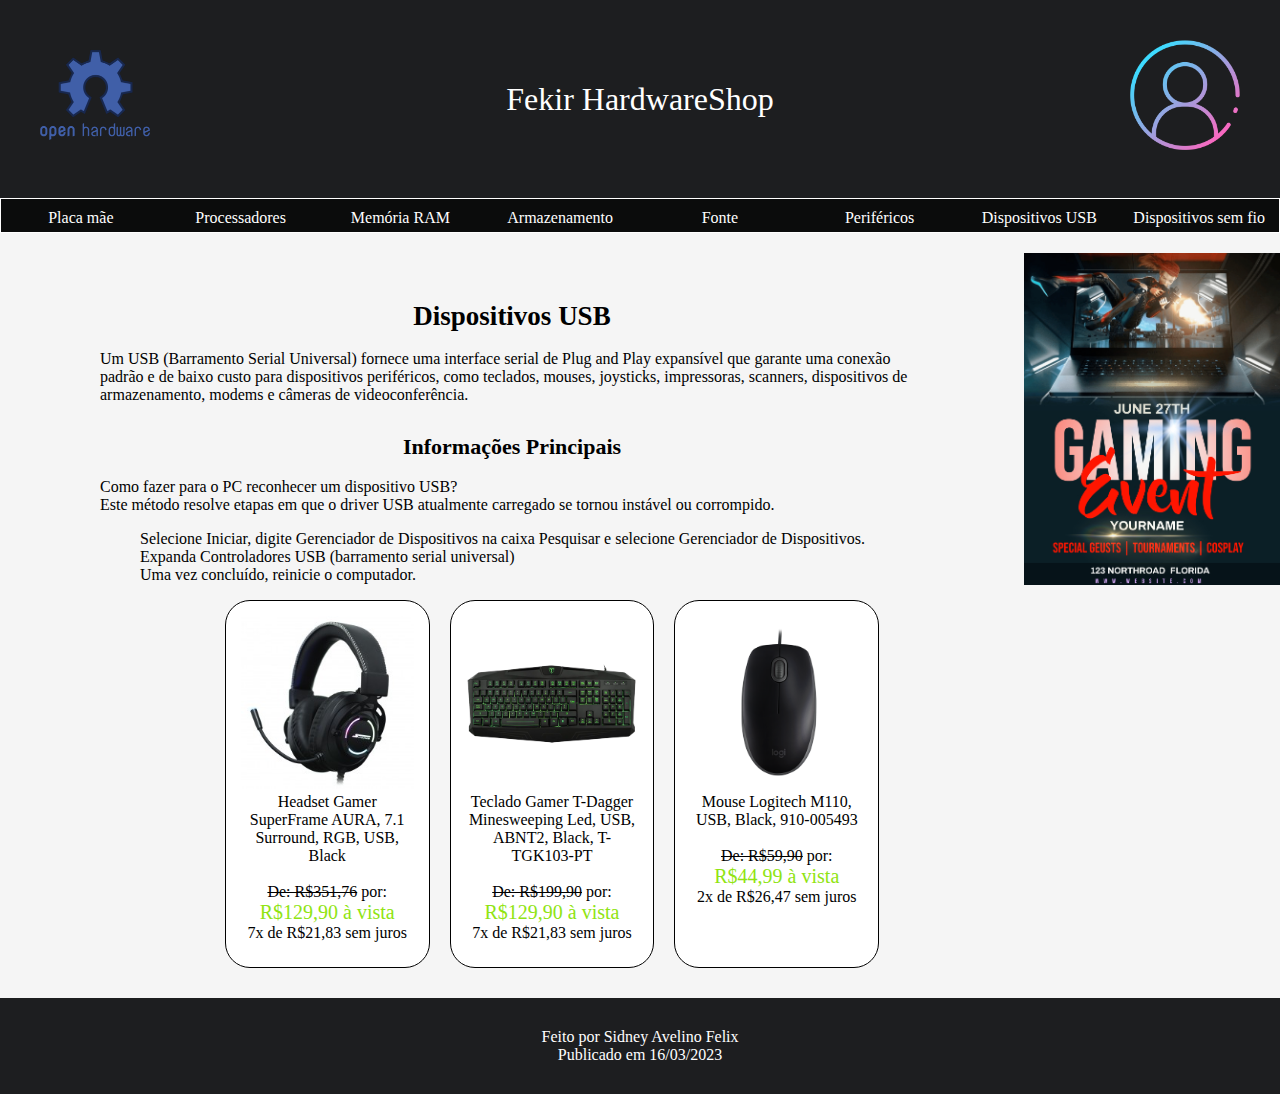
<file: usb.html>
<!DOCTYPE html>
<html lang="en">
<head>
    <meta charset="UTF-8">
    <meta http-equiv="X-UA-Compatible" content="IE=edge">
    <meta name="viewport" content="width=device-width, initial-scale=1.0">
    <title>Fekir HardwareShop</title>
    <link rel="stylesheet" href="style.css">
</head>
<body>
    <header class="header">
        <section class="header1">
            <nav>
                <ul class="menu">
                    <li><a href="/" id="logo"><img src="img/logo.png" alt="logo"></a></li>
                    <li><a href="/" id="titlo">Fekir HardwareShop</a></li>
                    <li><a href="/" id="login"><img src="img/5087579.png" alt="login"></a></li>
                </ul>
            </nav>
        </section>
        <section class="header2">
            
            <nav>
                <ul  class="menu2">
                    <li><a href="index.html" class="placa">Placa mãe</a></li>
                    <li><a href="processadores.html" class="processador">Processadores</a></li>
                    <li><a href="memoria.html">Memória RAM</a></li>
                    <li><a href="armazenamento.html">Armazenamento</a></li>
                    <li><a href="fonte.html">Fonte</a></li>
                    <li><a href="perifericos.html">Periféricos</a></li>
                    <li><a href="usb.html">Dispositivos USB</a></li>
                    <li><a href="sem_fio.html">Dispositivos sem fio</a></li>
                </ul>
            </nav> 
            
        </section>
    </header>
    <main id="main">
        <section class="anuncio">
            <a href="/"><img src="img/anuncio.jpg" alt="anuncio"></a>
        </section>
        <div class="section1">
            <section>
                <h1>Dispositivos USB</h1>
                <p>
                    Um USB (Barramento Serial Universal) fornece uma interface serial de Plug and Play expansível que garante uma conexão 
                    padrão e de baixo custo para dispositivos periféricos, como teclados, mouses, joysticks, impressoras, scanners, dispositivos
                     de armazenamento, modems e câmeras de videoconferência.
                </p>
                <h2 class="info_prin">Informações Principais</h2>
                <p>Como fazer para o PC reconhecer um dispositivo USB?</p>
                <p>Este método resolve etapas em que o driver USB atualmente carregado se tornou instável ou corrompido.</p>
                <ol>
                    <li>Selecione Iniciar, digite Gerenciador de Dispositivos na caixa Pesquisar e selecione Gerenciador de Dispositivos.</li>
                    <li>Expanda Controladores USB (barramento serial universal)</li>
                    <li>Uma vez concluído, reinicie o computador.</li>
                </ol>
            </section>
        </div>
        <section class="section2">
            <div id="placa1">
                <img src="img/perif/headset-gamer-superframe-aura-71-surround-rgb-usb-black_131622.jpg" alt="placa_mae">
                <p>Headset Gamer SuperFrame AURA, 7.1 Surround, RGB, USB, Black</p>
                <br>
                <p><del>De: R$351,76</del> por:</p>
                <p class="preco">R$129,90 à vista</p>
                <p>7x de R$21,83 sem juros</p>
            </div>
            <div id="placa2">
                <img src="img/usb/teclado-gamer-t-dagger-minesweeping-led-usb-black_105199.webp" alt="placa_mae2">
                <p>Teclado Gamer T-Dagger Minesweeping Led, USB, ABNT2, Black, T-TGK103-PT</p>
                <br>
                <p><del>De: R$199,90</del> por:</p>
                <p class="preco">R$129,90 à vista</p>
                <p>7x de R$21,83 sem juros</p>
            </div>
            <div id="placa3">
                <ul>
                    <li><img src="img/usb/mouse-logitech-m110-usb-preto-910-005493_94788.webp" alt="placa_mae3"></li>
                    <li>Mouse Logitech M110, USB, Black, 910-005493</li>
                    <br>
                    <li><p><del>De: R$59,90</del> por:</p></li>
                    <li><p class="preco">R$44,99 à vista</p></li>
                    <li><p>2x de R$26,47 sem juros</p></li>
                </ul>
            </div>
        </section>
    </main>
    <footer class="footer">
        <p>Feito por Sidney Avelino Felix</p>
        <p>Publicado em <time datetime="2023-03-16">16/03/2023</time></p>
    </footer>
</body>
</html>
</file>
<file: style.css>
body, ul, li, p {
    margin: 0px;
    padding: 0px;
    list-style: none;
}

body {
    background-color: whitesmoke;
}

h1 {
    font-size: 27px;
    text-align: center;
}

h2 {
    font-size: 22px;
    text-align: center;
}

body {
    margin-bottom: auto;
}

a {
    text-decoration: none;
    color: white;
}

img {
    max-width: 100%;
    
}

.header {
    background: #1d1e20;
}

.header1 {
    font-size: 2rem;
    font-family: Times New Roman;
    padding: 10px;
}

.menu {
    display: grid;
    grid-template-columns: 150px 1fr 150px; 
    padding: 10px;
    text-align: center;
    align-items: center;
}

#logo {
    grid-column: 1;
}

#tilto {
    grid-column: 2;
}

#login {
    grid-column: 3;
}

.header2 {
    font-size: 1rem;
}

.menu2 {
    background: rgba(0, 0, 0, 0.6);
    border: 1px solid white;
    padding-top: 10px;
    padding-bottom: 5px;
    display: grid;
    grid-template-columns: repeat(8, 1fr);
    text-align: center;
}

#main {
    display: grid;
    grid-template-columns: 80% 20%;
    grid-template-rows: 1fr 1fr;
}

.anuncio {
    display: grid;
    grid-column: 2;
    grid-row: 1 / 2;
    margin-top: 20px;
}

.section1 {
    display: grid;
    grid-column: 1;
    grid-row: 1;
    padding-left: 100px;
    padding-right: 100px;
    margin-top: 50px;
}

.info_prin {
    margin-top: 30px;
}

.texto {
    grid-column: 1;
    grid-row: 1;
}

.preco {
    color: rgb(144, 228, 18);
    font-size: 20px;
}

.section2 {
    text-align: center;
    display: grid;
    grid-column: 1;
    grid-template-columns: repeat(5, 20%);
    grid-gap: 20px; 
}

#placa1 {
    grid-column: 2;
    border-radius: 25px;
    border: 1px black solid;
    background: white;
    text-align: center;
    padding: 15px;
}

#placa2 {
    grid-column: 3;
    border-radius: 25px;
    border: 1px black solid;
    background: white;
    text-align: center;
    padding: 15px;
}

#placa3 {
    grid-column: 4;
    border-radius: 25px;
    border: 1px black solid;
    background: white;
    text-align: center;
    padding: 15px;
}

.footer {
    background: #1d1e20;
    color: white;
    text-align: center;
    padding: 30px;
    margin-top: 30px;
}
</file>
